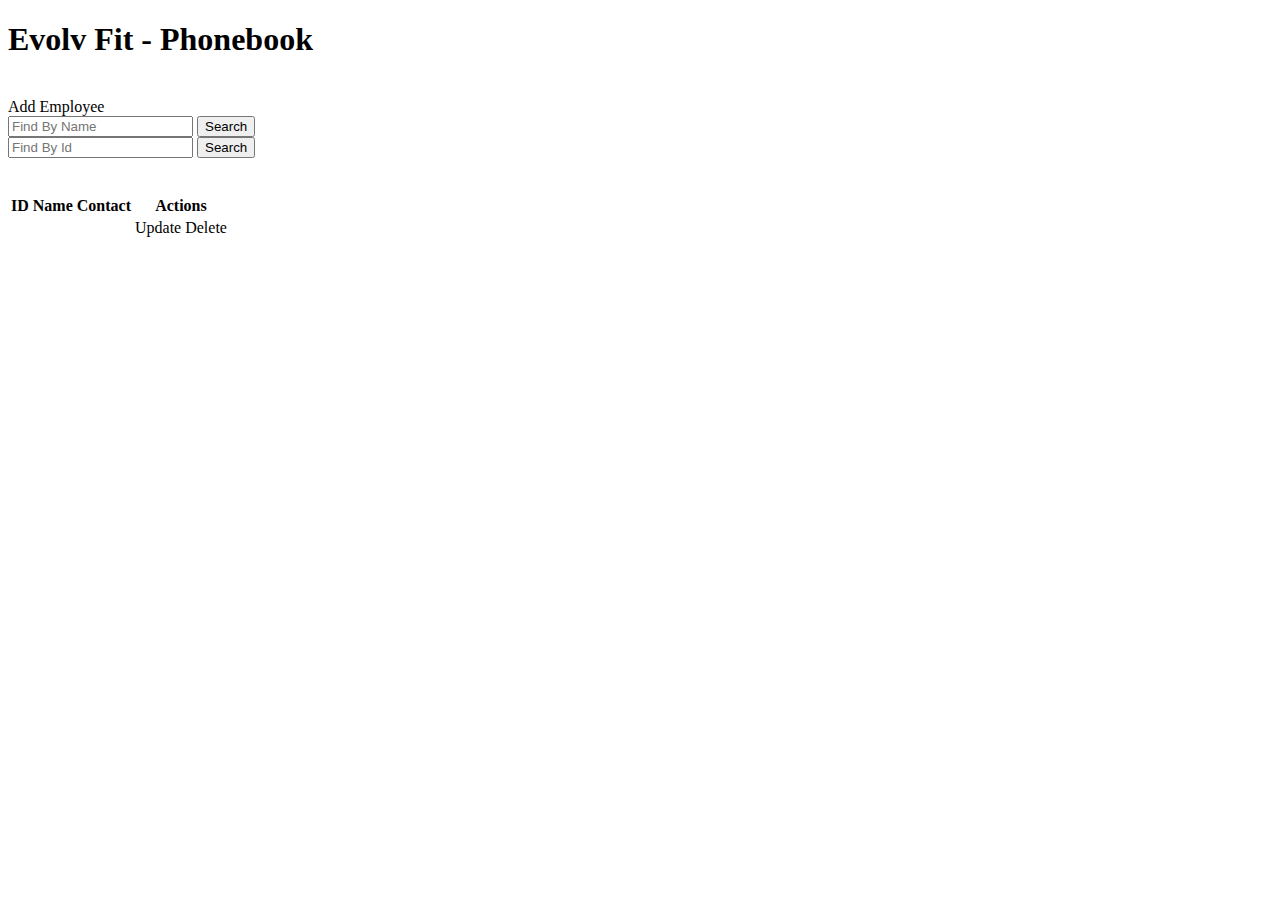
<file: src/main/resources/templates/index.html>
<!DOCTYPE html>
<html lang="en" xmlns:th="http://www.thymeleaf.org">
<head>
<meta charset="ISO-8859-1">
<title>Phone Book</title>
<link th:href="@{/css/style.css}" rel="stylesheet" />
<link rel="stylesheet" href="https://cdn.jsdelivr.net/npm/bootstrap@5.0.2/dist/css/bootstrap.min.css" integrity="sha384-EVSTQN3/azprG1Anm3QDgpJLIm9Nao0Yz1ztcQTwFspd3yD65VohhpuuCOmLASjC" crossorigin="anonymous">
</head>
<body>
	<div class="container pt-3">
		<h1>Evolv Fit - Phonebook</h1><br>
		
		<div class="nav">
			<a th:href="@{/newEmployeeForm}" class="btn btn-primary addEmpBtn">Add Employee</a>
		
		<form th:action="@{/}" method="get">
					<input id="txtSearch" type="text" name="keyword" placeholder="Find By Name">
					<button type="submit">Search</button>
		</form>
		
		<form th:action="@{/}" method="get">
					<input id="idSearch" type="text" name="id" placeholder="Find By Id">
					<button type="submit">Search</button>
		</form>
		</div>
		
		<br><br>
		<table class="table table-striped table-bordered">
			<thead>
				<tr>
					<th>ID</th>
					<th>Name</th>
					<th>Contact</th>
					<th>Actions</th>
				</tr>
			</thead>
			<tbody>
				<tr th:each="employee : ${employees}">
					<td th:text="${employee.id}"></td>
					<td th:text="${employee.name}"></td>
					<td th:text="${employee.contact}"></td>
					<td><a th:href="@{/updateEmployeeForm/{id}(id=${employee.id})}" class="btn btn-primary">Update</a>
						<a th:href="@{/deleteEmployeeForm/{id}(id=${employee.id})}" class="btn btn-primary">Delete</a>
					</td>
				</tr>
			</tbody>
		</table>
	</div>
	
	
</body>
</html>
</file>
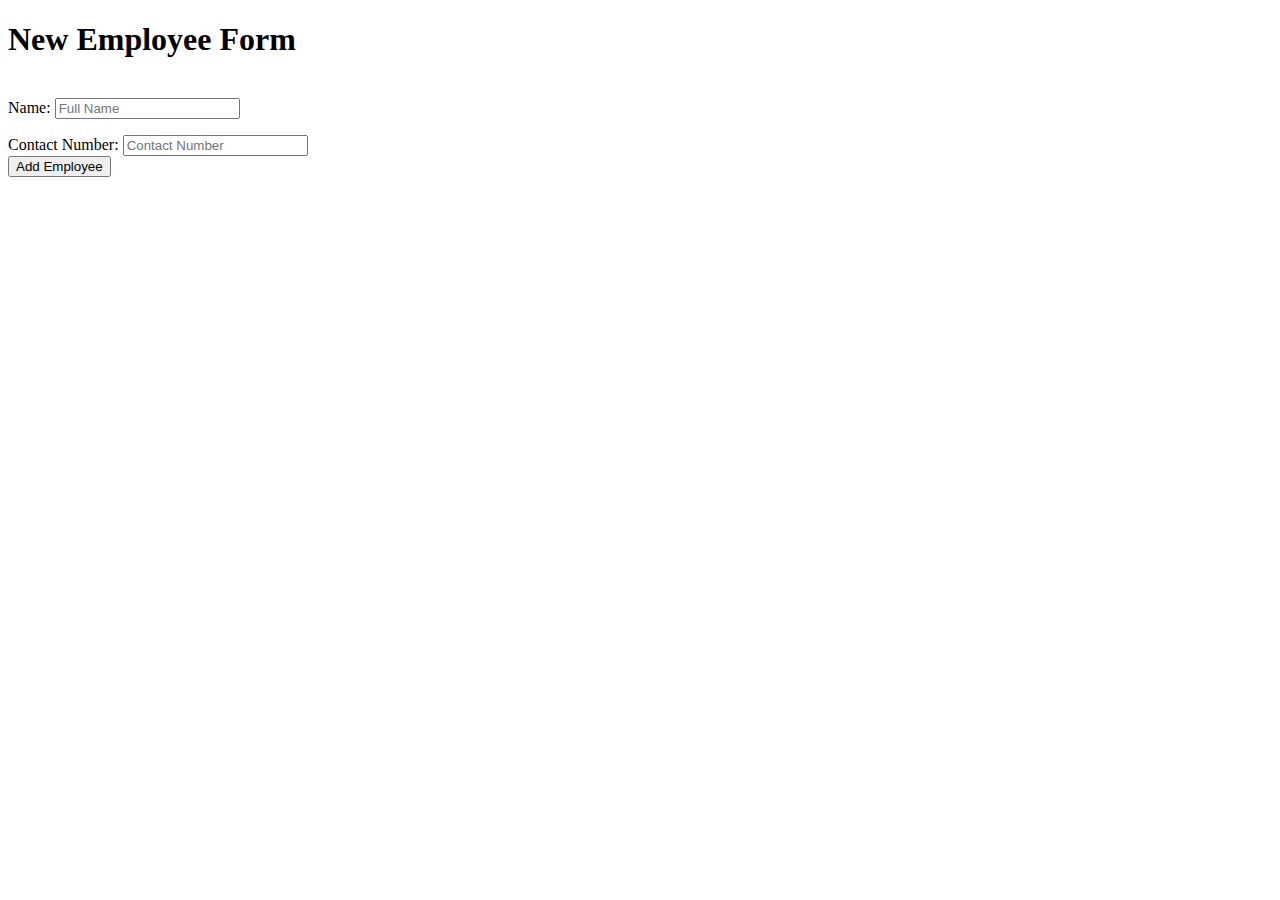
<file: src/main/resources/templates/newEmployee.html>
<!DOCTYPE html>
<html lang="en" xmlns:th="http://www.thymeleaf.org">
<head>
<meta charset="ISO-8859-1">
<title>Insert title here</title>
<link rel="stylesheet" href="https://cdn.jsdelivr.net/npm/bootstrap@5.0.2/dist/css/bootstrap.min.css" integrity="sha384-EVSTQN3/azprG1Anm3QDgpJLIm9Nao0Yz1ztcQTwFspd3yD65VohhpuuCOmLASjC" crossorigin="anonymous">
</head>
<body>

	<div class="container pt-3">
		<h1>New Employee Form</h1><br>
		<form action="#" th:action="@{/saveEmployee}" th:object="${employee}" method="POST">
			<div class="form-group col-md-4">
			
			  <label for="name">Name:</label>
			  <input type="text" th:field="*{name}" placeholder="Full Name" class="form-control mb-2 mr-sm-2 mb-4 col-4"/>
			  <p th:each="error : ${#fields.errors('name')}" th:text="${error}"></p>
			  
			</div>
			
			<div class="form-group col-md-4">
			  <label for="num">Contact Number:</label>
			  <input type="text" th:field="*{contact}" placeholder="Contact Number" class="form-control mb-2 mr-sm-2 mb-4 col-4">
			</div>
			
			<button type="submit" class="btn btn-outline-primary mb-2 mr-sm-2">Add Employee</button><br>
		</form>
		
		
	</div>

</body>
</html>
</file>
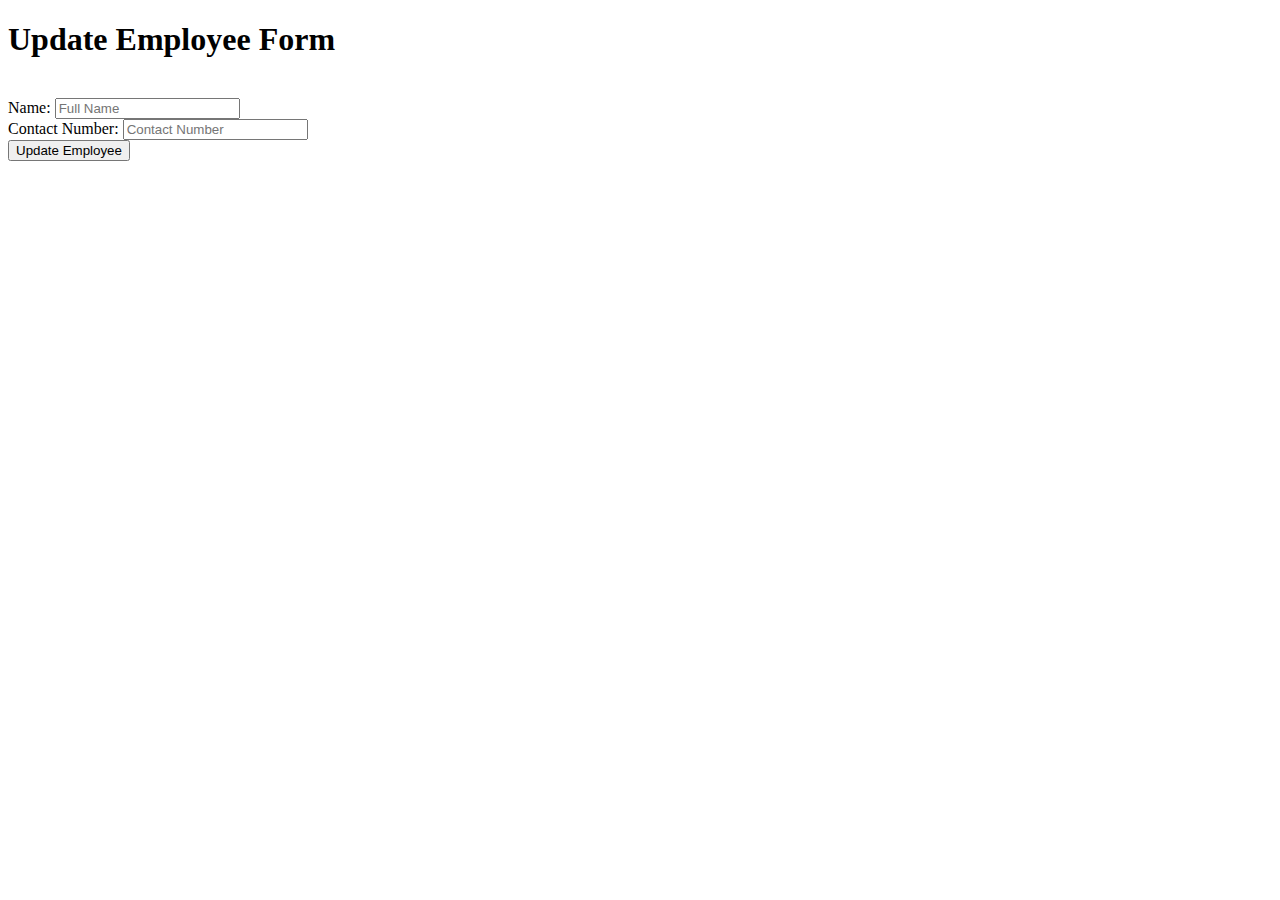
<file: src/main/resources/templates/updateEmployee.html>
<!DOCTYPE html>
<html lang="en" xmlns:th="http://www.thymeleaf.org">
<head>
<meta charset="ISO-8859-1">
<title>Insert title here</title>
<link rel="stylesheet" href="https://cdn.jsdelivr.net/npm/bootstrap@5.0.2/dist/css/bootstrap.min.css" integrity="sha384-EVSTQN3/azprG1Anm3QDgpJLIm9Nao0Yz1ztcQTwFspd3yD65VohhpuuCOmLASjC" crossorigin="anonymous">
</head>
<body>

	<div class="container pt-3">
		<h1>Update Employee Form</h1><br>
		<form action="#" th:action="@{/saveEmployee}" th:object="${employee}" method="POST">
		
			<input type="hidden" th:field="*{id}" /> 
			<div class="form-group col-md-4">
			  <label for="name">Name:</label>
			  <input type="text" th:field="*{name}" placeholder="Full Name" class="form-control mb-2 mr-sm-2 mb-4 col-4">
			</div>
			<div class="form-group col-md-4">
			  <label for="num">Contact Number:</label>
			  <input type="text" th:field="*{contact}" placeholder="Contact Number" class="form-control mb-2 mr-sm-2 mb-4 col-4">
			</div>
			
			<button type="submit" class="btn btn-outline-primary mb-2 mr-sm-2">Update Employee</button><br>
		</form>
	</div>
	
</body>
</html>
</file>
